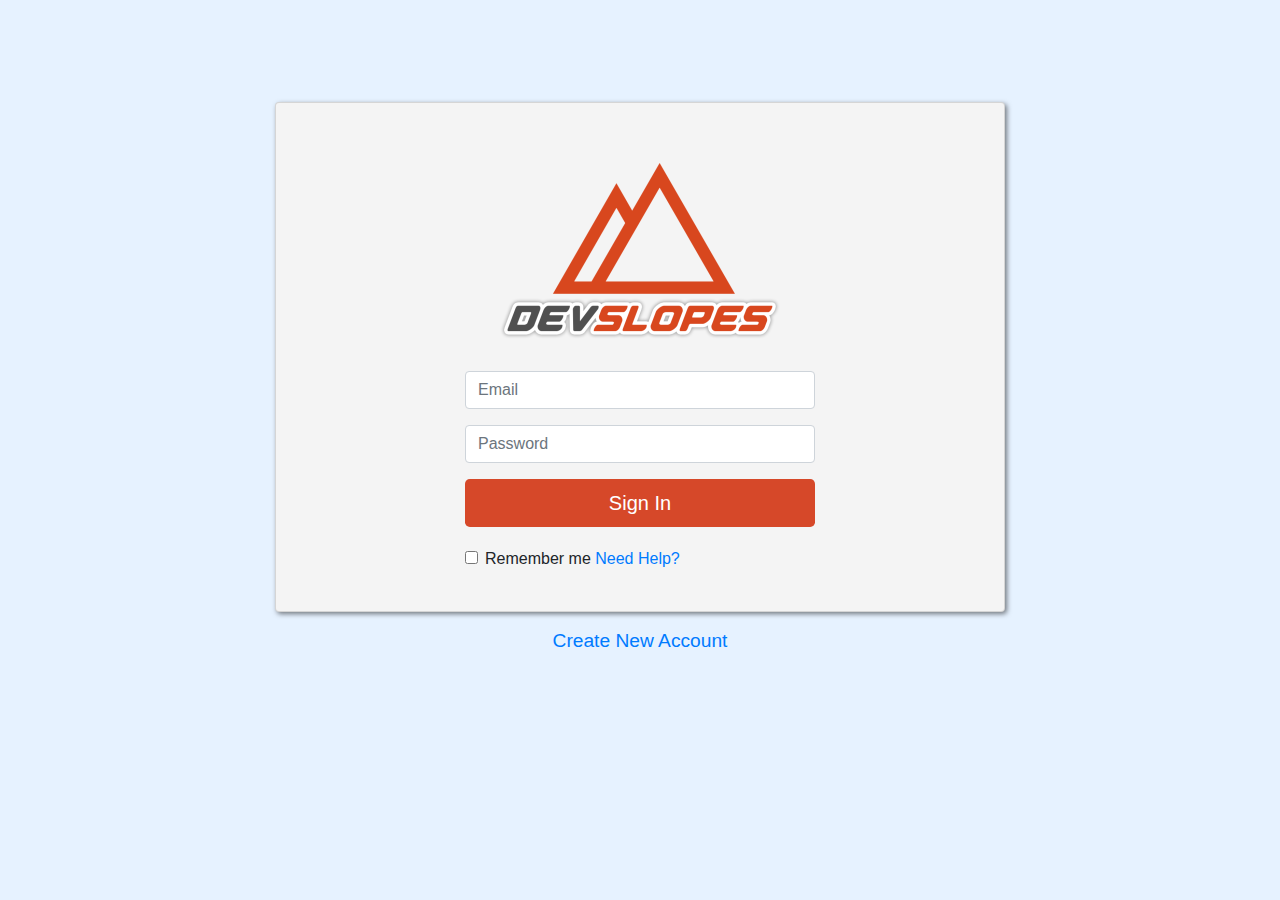
<file: index.html>
<!doctype html>
<html lang="en">
<head>
    <title>Title</title>
    <!-- Required meta tags -->
    <meta charset="utf-8">
    <meta name="viewport" content="width=device-width, initial-scale=1, shrink-to-fit=no">

    <!-- Bootstrap CSS -->
    <link rel="stylesheet" href="assets/css/bootstrap-grid.min.css">
    <link rel="stylesheet" href="assets/css/bootstrap.min.css">
    <link rel="stylesheet" href="assets/css/style.css">
</head>

<body class="sign-in-body">
<div class="container sign-in-container">
    <div class="row">
        <div class="col"></div>
        <div class="col-sm-12 col-md-8">
            <div class="card sign-in-card">
                <div class="card-body">
                    <img class="img-fluid sign-in-image" src="assets/img/logo.png" alt="Logo">
                    <form class="sign-in-form">
                        <div class="form-group ">
                            <input type="email" class="form-control" id="email-input" placeholder="Email">
                        </div>
                        <div class="form-group">
                            <input type="password" class="form-control" id="password-input" placeholder="Password">
                        </div>
                        <button type="button" class="btn btn-lg sign-in-btn">Sign In</button>
                        <div class="form-check">
                            <input class="form-check-input" type="checkbox">
                            <label class="form-check-label">Remember me <a href="#">Need Help?</a></label>
                        </div>
                    </form>
                </div>
            </div>
            <a class="new-account" href="#">Create New Account</a>
        </div>
        <div class="col"></div>
    </div>
</div>



















<!-- Optional JavaScript -->
<!-- jQuery first, then Popper.js, then Bootstrap JS -->
<script src="https://code.jquery.com/jquery-3.3.1.slim.min.js"
        integrity="sha384-q8i/X+965DzO0rT7abK41JStQIAqVgRVzpbzo5smXKp4YfRvH+8abtTE1Pi6jizo"
        crossorigin="anonymous"></script>
<script src="https://cdnjs.cloudflare.com/ajax/libs/popper.js/1.14.7/umd/popper.min.js"
        integrity="sha384-UO2eT0CpHqdSJQ6hJty5KVphtPhzWj9WO1clHTMGa3JDZwrnQq4sF86dIHNDz0W1"
        crossorigin="anonymous"></script>
<script src="assets/js/bootstrap.min.js"></script>
</body>
</html>
</file>
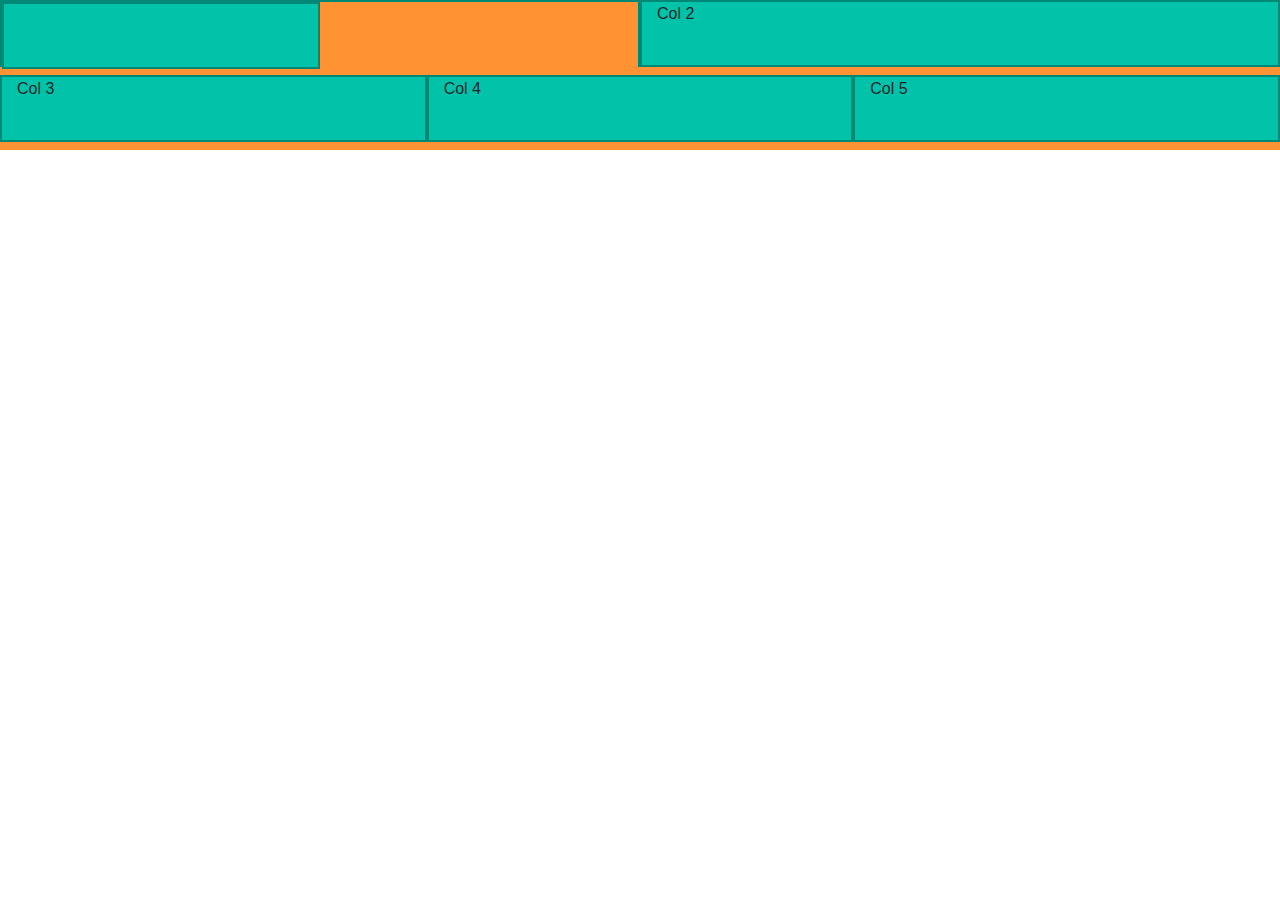
<file: grid-demo.html>
<!doctype html>
<html lang="en">
<head>
    <title>Title</title>
    <!-- Required meta tags -->
    <meta charset="utf-8">
    <meta name="viewport" content="width=device-width, initial-scale=1, shrink-to-fit=no">

    <!-- Bootstrap CSS -->
    <link rel="stylesheet" href="css/bootstrap-grid.min.css">
    <link rel="stylesheet" href="css/bootstrap.min.css">
    <link rel="stylesheet" href="css/grid-demo-style.css">
</head>
<body>

<div class="container-fluid">
    <div class="row">
        <div class="col-6">
            <div class="row">
                <div class="col-6">

                </div>
            </div>
        </div>
        <div class="col-6">Col 2</div>
    </div>

    <div class="row">
        <div class="col-sm-6 col-lg-4">Col 3</div>
        <div class="col-sm-6 col-lg-4">Col 4</div>
        <div class="col-sm-12 col-lg-4"> Col 5</div>
    </div>
</div>









<!-- Optional JavaScript -->
<!-- jQuery first, then Popper.js, then Bootstrap JS -->
<script src="https://code.jquery.com/jquery-3.3.1.slim.min.js"
        integrity="sha384-q8i/X+965DzO0rT7abK41JStQIAqVgRVzpbzo5smXKp4YfRvH+8abtTE1Pi6jizo"
        crossorigin="anonymous"></script>
<script src="https://cdnjs.cloudflare.com/ajax/libs/popper.js/1.14.7/umd/popper.min.js"
        integrity="sha384-UO2eT0CpHqdSJQ6hJty5KVphtPhzWj9WO1clHTMGa3JDZwrnQq4sF86dIHNDz0W1"
        crossorigin="anonymous"></script>
<script src="js/bootstrap.min.js"></script>
</body>
</html>
</file>
<file: assets/css/style.css>
body.sign-in-body {
    background-color: #e6f2ff;
}

.container.sign-in-container {
    margin-top: 8%;
}

.card.sign-in-card {
    padding: 40px 0 20px;
    background-color: #f4f4f4;
    box-shadow: 2px 2px 5px rgba(0, 0, 0, .5);
    -webkit-box-shadow: 2px 2px 5px rgba(0, 0, 0, .5);
    -moz-box-shadow: 2px 2px 5px rgba(0, 0, 0, .5);
}

img.sign-in-image {
    padding: 0 2rem 2rem;
    margin: auto;
    display: block;
}

form.sign-in-form {
    max-width: 350px;
    margin: auto;
}

button.sign-in-btn {
    color: #ffffff;
    background-color: #d64829;
    width: 100%;
    margin-bottom: 1.2rem;
}

a.new-account {
    font-size: 1.2rem;
    text-align: center;
    display: block;
    margin-top: 15px;
}
</file>
<file: css/grid-demo-style.css>
.container-fluid {
    background-color: #6C2EB9;
    height: 5rem;
}

.row {
    background-color: #FF9232;
    height: 4.7rem;
}

[class*="col-"] {
    background-color: #00C3AA;
    height: 4.2rem;
    border: 2px solid rgba(0, 0, 0, 0.3);
}
</file>
